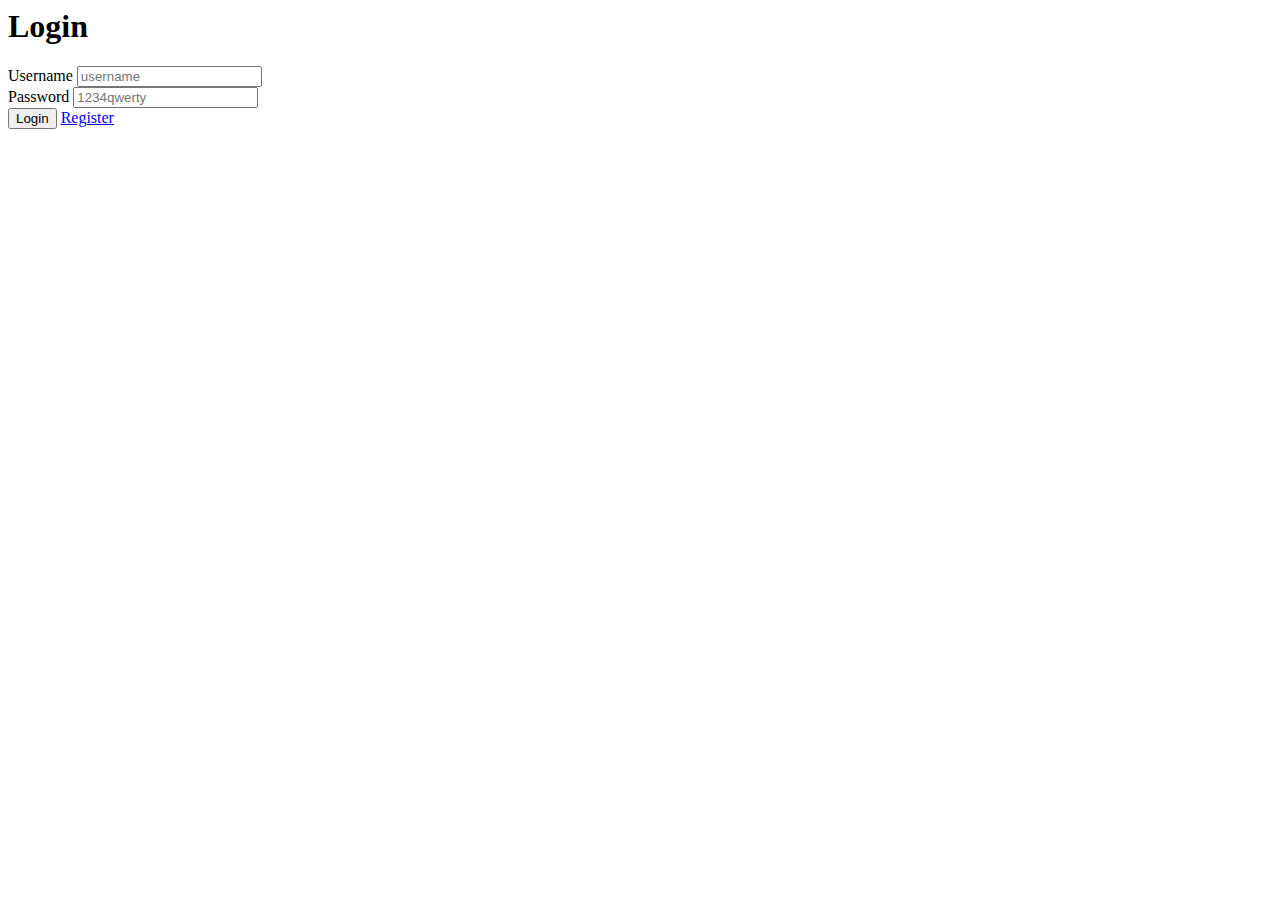
<file: src/main/webapp/login.template.client.html>
<html>
	<head>
		<title>Login Page</title>
	</head>
	<body>
		<h1>Login</h1>
		
		<div>
			<label for="username">
				Username
			</label>
			<input type="text"
					id="usernameFld" 
					placeholder="username"/>
		</div>
		
		<div>
			<label for="password">
				Password
			</label>
			<input type="password" 
					id="passwordFld" 
					placeholder="1234qwerty"/>
		</div>
		
		<button id='loginBtn'>Login</button>
		
		<a href="register.template.client.html">
			Register
		</a>
		
		<script
		  src="https://code.jquery.com/jquery-3.3.1.min.js"
		  integrity="sha256-FgpCb/KJQlLNfOu91ta32o/NMZxltwRo8QtmkMRdAu8="
		  crossorigin="anonymous"></script>
		
		<script src="login.controller.client.js"></script>
				
	</body>
</html>
</file>
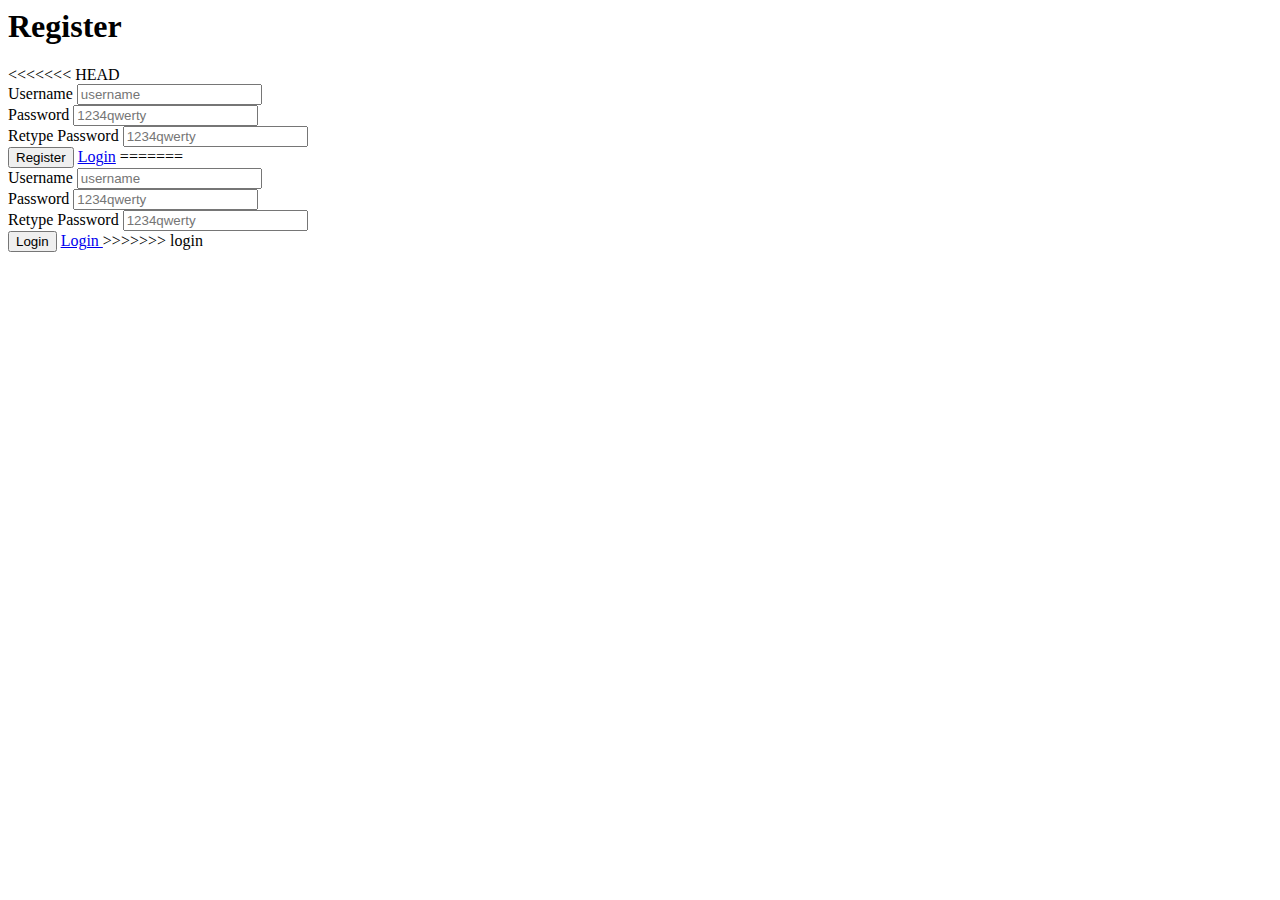
<file: src/main/webapp/register.template.client.html>
<html>
	<head>
		<title>Registration Page</title>
	</head>
	<body>
		<h1>Register</h1>

<<<<<<< HEAD
		<div>
			<label for="username">
				Username
			</label>
			<input type="text"
					id="username" 
					placeholder="username"/>
		</div>
		
		<div>
			<label for="password">
				Password
			</label>
			<input type="password" 
					id="password" 
					placeholder="1234qwerty"/>
		</div>
		<div>
			<label for="password">
				Retype Password
			</label>
			<input type="password" 
					id="password2" 
					placeholder="1234qwerty"/>
		</div>
		
		<button id="registerBtn">Register</button>
		
		<a href="login.template.client.html">Login</a>
		
		<script
		  src="https://code.jquery.com/jquery-3.3.1.min.js"
		  integrity="sha256-FgpCb/KJQlLNfOu91ta32o/NMZxltwRo8QtmkMRdAu8="
		  crossorigin="anonymous"></script>
		
		<script src="register.controller.client.js"></script>
				
	</body>
</html>
=======
<div>
	<label for="username">
		Username
	</label>
	<input type="text"
			id="username" 
			placeholder="username"/>
</div>

<div>
	<label for="password">
		Password
	</label>
	<input type="password" 
			id="password" 
			placeholder="1234qwerty"/>
</div>
<div>
	<label for="password">
		Retype Password
	</label>
	<input type="password" 
			id="password" 
			placeholder="1234qwerty"/>
</div>

<button>Login</button>

<a href="login.template.client.html">
	Login
</a>

>>>>>>> login
</file>
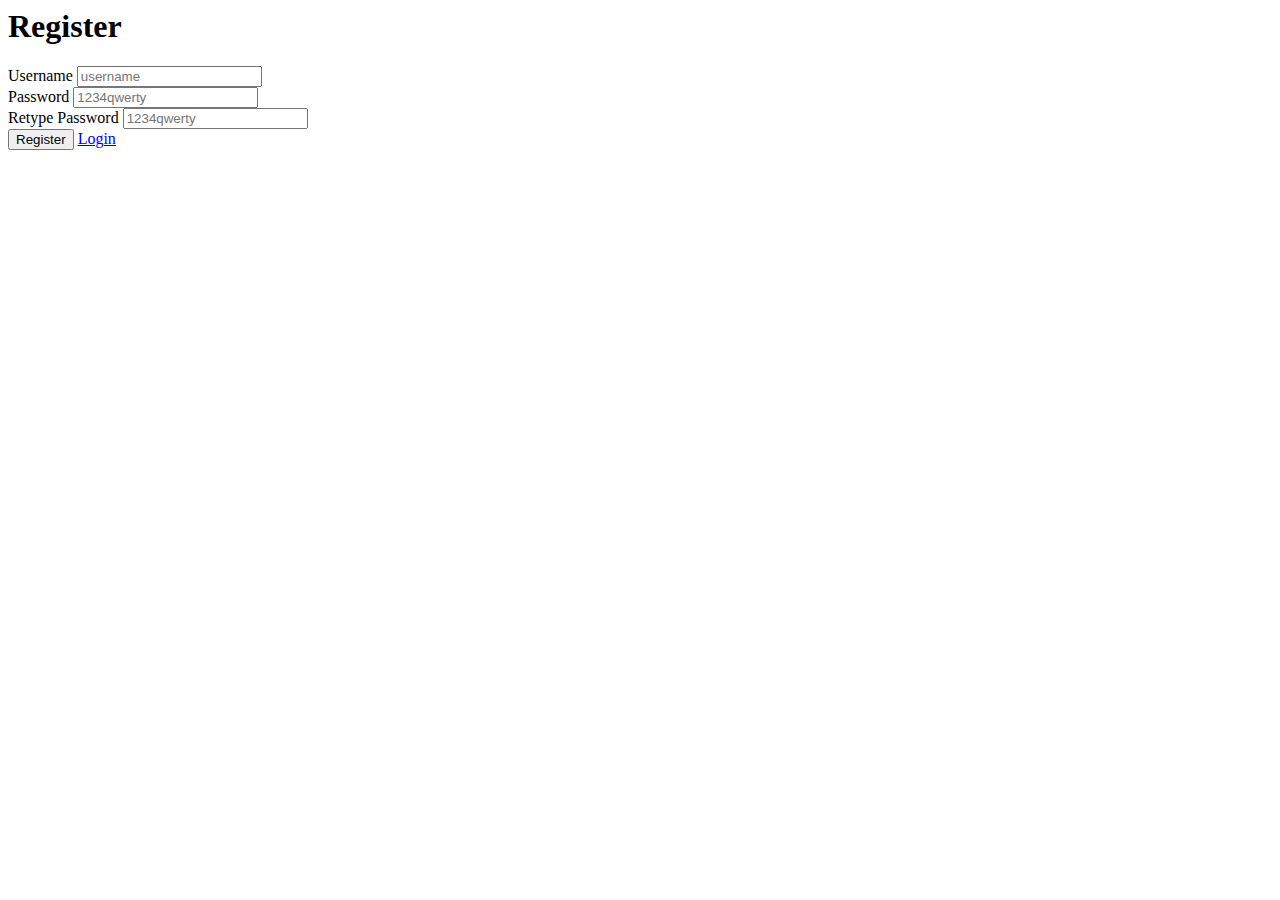
<file: src/main/webapp/jquery/register.template.client.html>
<html>
	<head>
		<title>Registration Page</title>
	</head>
	<body>
		<h1>Register</h1>

		<div>
			<label for="username">
				Username
			</label>
			<input type="text"
					id="username" 
					placeholder="username"/>
		</div>
		
		<div>
			<label for="password">
				Password
			</label>
			<input type="password" 
					id="password" 
					placeholder="1234qwerty"/>
		</div>
		<div>
			<label for="password">
				Retype Password
			</label>
			<input type="password" 
					id="password2" 
					placeholder="1234qwerty"/>
		</div>
		
		<button id="registerBtn">Register</button>
		
		<a href="login.template.client.html">Login</a>
		
		<script
		  src="https://code.jquery.com/jquery-3.3.1.min.js"
		  integrity="sha256-FgpCb/KJQlLNfOu91ta32o/NMZxltwRo8QtmkMRdAu8="
		  crossorigin="anonymous"></script>
		
		<script src="register.controller.client.js"></script>
				
	</body>
</html>
</file>
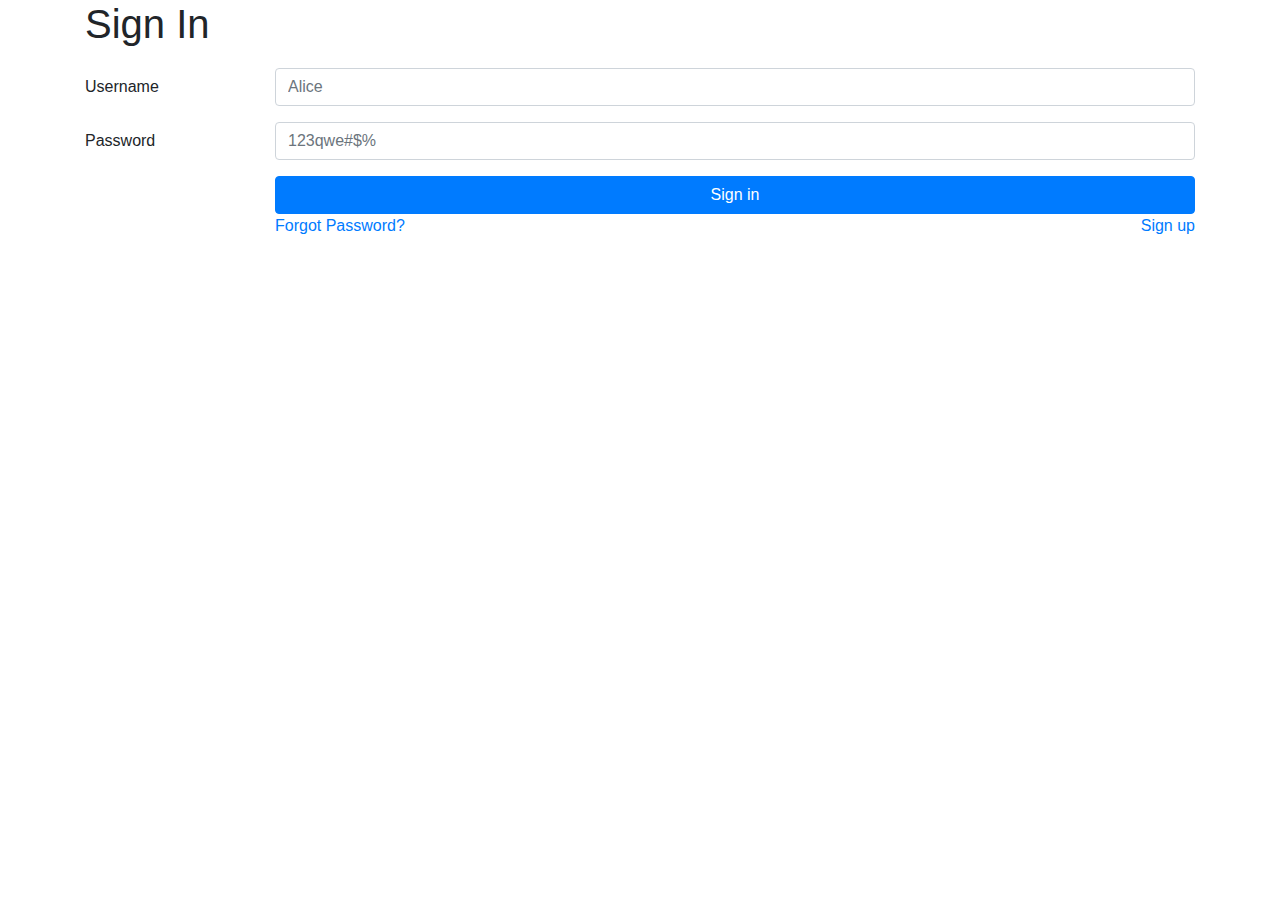
<file: src/main/webapp/jquery/components/login/login.template.client.html>
<html>

<head>
	<title>Login Page</title>
	<link rel="stylesheet" href="https://stackpath.bootstrapcdn.com/bootstrap/4.1.1/css/bootstrap.min.css" />
	<link rel="stylesheet" href="https://use.fontawesome.com/releases/v5.1.0/css/all.css" />
	<script src="https://ajax.googleapis.com/ajax/libs/jquery/3.3.1/jquery.min.js"></script>
	<script src="../services/user.service.client.js"></script>
	<script src="login.controller.client.js"></script>

	<link rel="stylesheet" href="login.style.client.css" />
</head>

<body>
	<div class="container">
		<h1>Sign In</h1>
		<form>
			<p id="invalidLogin">wrong username or password</p>
			<div class="form-group row">
				<label for="username" class="col-sm-2 col-form-label">
					Username </label>
				<div class="col-sm-10">
					<input class="form-control" id="usernameFld" placeholder="Alice">
				</div>
			</div>
			<div class="form-group row">
				<label for="password" class="col-sm-2 col-form-label">
					Password </label>
				<div class="col-sm-10">
					<input type="password" class="form-control wbdv-password-fld" id="passwordFld" placeholder="123qwe#$%">
				</div>
			</div>
			<div class="form-group row">
				<label class="col-sm-2 col-form-label"></label>
				<div class="col-sm-10">
					<button class="btn btn-primary btn-block" id="loginBtn">Sign in</button>
					<div class="row">
						<div class="col-6">
							<a href="#">Forgot Password?</a>
						</div>
						<div class="col-6">
							<a href="../register/register.template.client.html" class="float-right">Sign up</a>
						</div>
					</div>
				</div>
			</div>
		</form>
	</div>
</body>

</html>
</file>
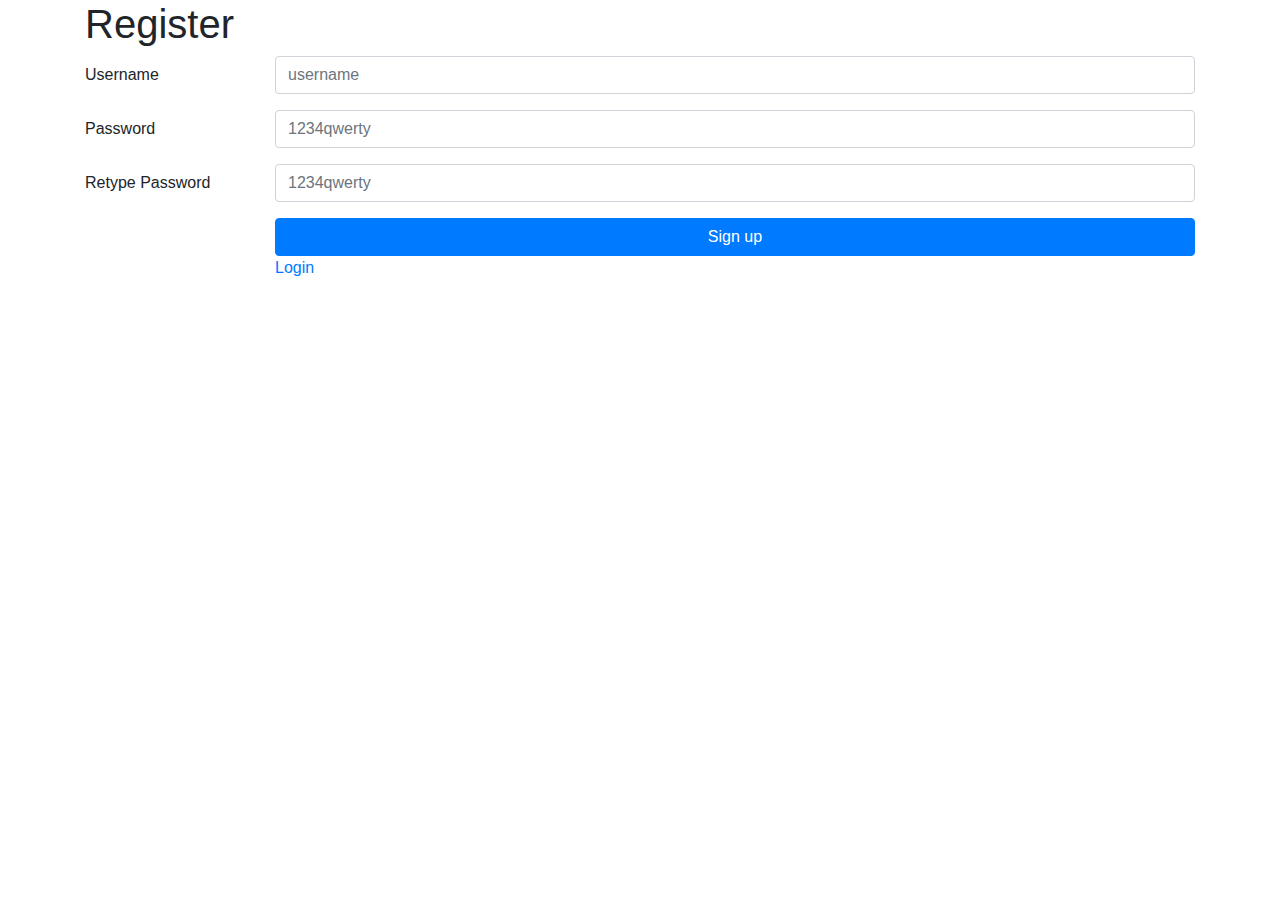
<file: src/main/webapp/jquery/components/register/register.template.client.html>
<html>

<head>
	<title>Registration Page</title>
	<link rel="stylesheet" href="https://stackpath.bootstrapcdn.com/bootstrap/4.1.1/css/bootstrap.min.css" />
	<link rel="stylesheet" href="https://use.fontawesome.com/releases/v5.1.0/css/all.css" />
	<script src="https://ajax.googleapis.com/ajax/libs/jquery/3.3.1/jquery.min.js"></script>
	<script src="../services/user.service.client.js"></script>
	<script src="register.controller.client.js"></script>

	<link rel="stylesheet" href="register.style.client.css" />
</head>

<body>
	<div class="container">
		<h1>Register</h1>
		<form>
			<div class="form-group row">
				<label for="username" class="col-sm-2 col-form-label">
					Username
				</label>
				<div class="col-sm-10">
					<input type="text" class="form-control" id="username" placeholder="username" />
					<float id="invalidUsername">Username already taken</float>
				</div>
			</div>

			<div class="form-group row">
				<label for="password" class="col-sm-2 col-form-label">
					Password
				</label>
				<div class="col-sm-10">
					<input type="password" class="form-control" id="password" placeholder="1234qwerty" />
				</div>
			</div>
			<div class="form-group row">
				<label for="password2" class="col-sm-2 col-form-label">
					Retype Password
				</label>
				<div class="col-sm-10">
					<input type="password" class="form-control" id="password2" placeholder="1234qwerty" />
					<float id="invalidPassword">passwords do not match</float>
				</div>
			</div>
			<div class="form-group row">
				<label class="col-sm-2 col-form-label"></label>
				<div class="col-sm-10">
					<button class="btn btn-primary btn-block" id="registerBtn">Sign up</button>
					<div class="row">
						<div class="col">
							<a href="../login/login.template.client.html">Login</a>
						</div>
					</div>
				</div>
			</div>
		</form>
	</div>
</body>

</html>
</file>
<file: src/main/webapp/jquery/components/login/login.style.client.css>
p {
    display: none;
    color: red;
}

h1 {
    margin-bottom: 0.5em;
}
</file>
<file: src/main/webapp/jquery/components/register/register.style.client.css>
float {
    display: none;
    color: red;
}
</file>
